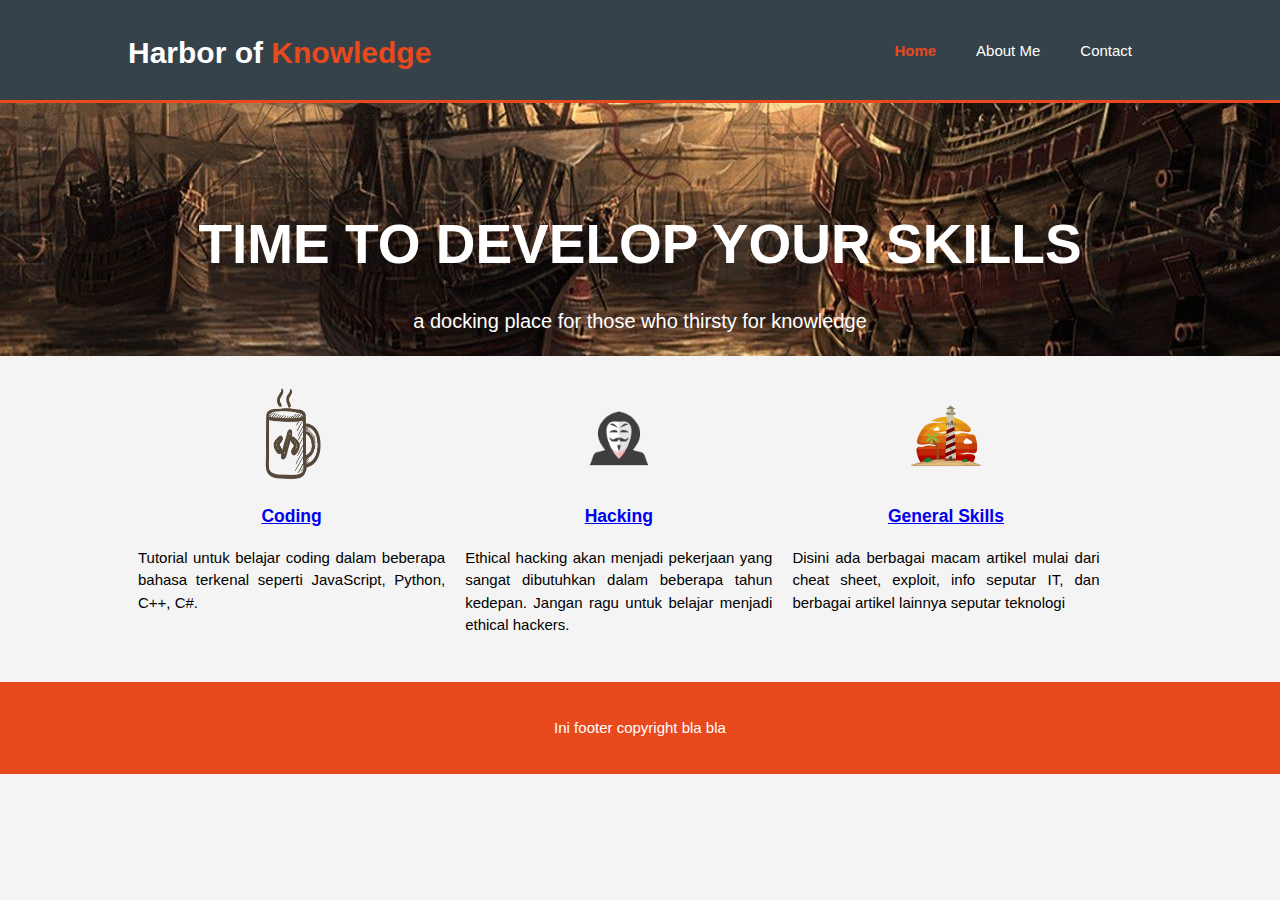
<file: index.html>
<html>
    <head>
        <meta charset="utf-g">
        <meta name="view" content="width=device-width">
        <title> Welcome Seeker </title>
        <link rel="stylesheet" href="./css/style.css">
    </head>
    <header>
        <div class="container">
            <div id="judul">
                <a href=index.html>  <h1> Harbor of <span class="highlight"> Knowledge </span>  </h1> </a>
            </div>
            <nav>
                <ul>
                    <li class="current"> <a href="index.html"> Home </a> </li>
                    <li> <a href="about.html"> About Me </a> </li>
                    <li> <a href="service.html"> Contact </a> </li>
                </ul>
            </nav>
        </div>
    </header>

    <section id="showcase">
      <div class="container">
        <h1> TIME TO DEVELOP YOUR SKILLS</h1>
        <p>  a docking place for those who thirsty for knowledge </p>
      </div>
    </section>


      <section id="boxes">
        <div class="container">
          <div class="box">
            <a href="coding.html">
            <img src="./img/coding">
            <h3> Coding </h3>
            </a>
            <p> Tutorial untuk belajar coding dalam beberapa bahasa terkenal seperti JavaScript, Python, C++, C#.</p>
          </div>

          <div class="box">
            <a href="hacking.html">
            <img src="./img/hacking">
            <h3> Hacking </h3>
          </a>
            <p> Ethical hacking akan menjadi pekerjaan yang sangat dibutuhkan dalam beberapa tahun kedepan. Jangan ragu untuk belajar menjadi ethical hackers. </p>
          </div>

          <div class="box">
            <a href="random.html">
            <img src="./img/ship">
            <h3> General Skills </h3>
          </a>
            <p> Disini ada berbagai macam artikel mulai dari cheat sheet, exploit, info seputar IT, dan berbagai artikel lainnya seputar teknologi </p>
          </div>
        </div>

            </section>

            <footer>
              <p> Ini footer copyright bla bla </p>
            </footer>
</file>
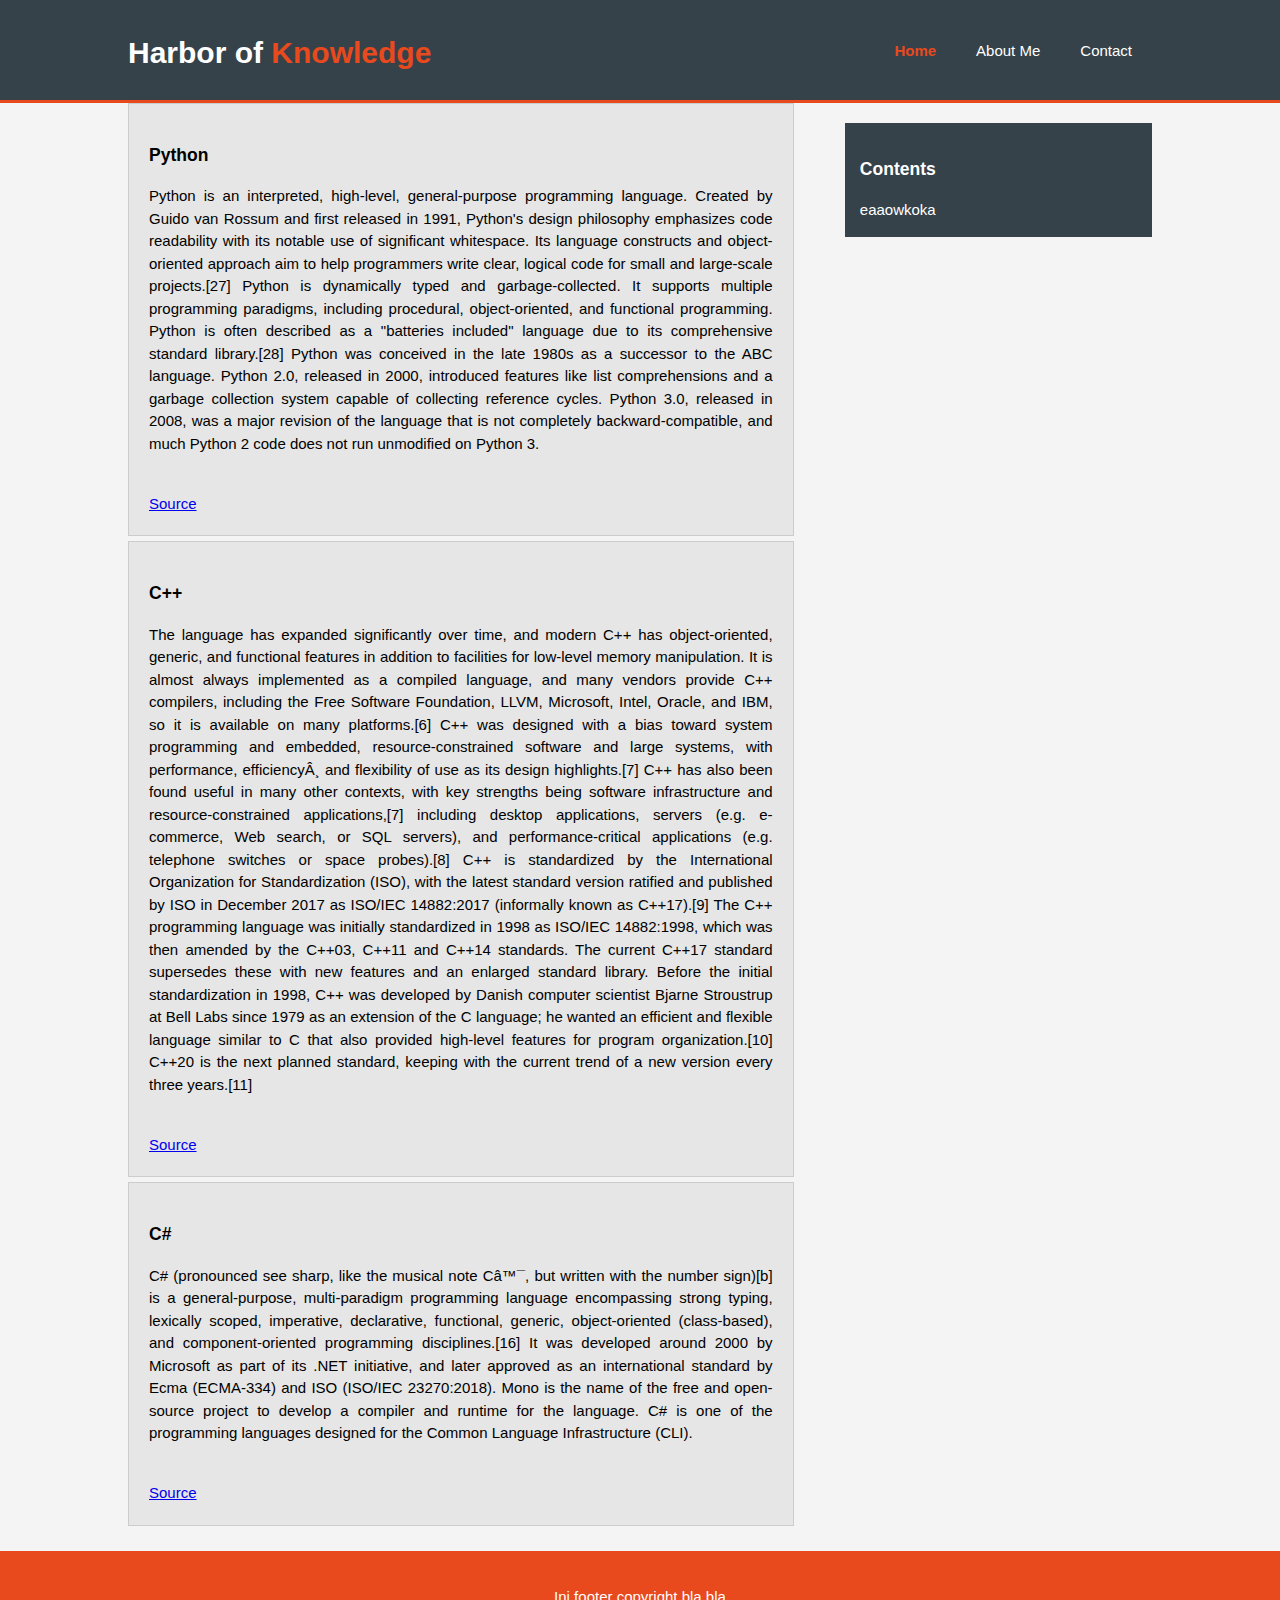
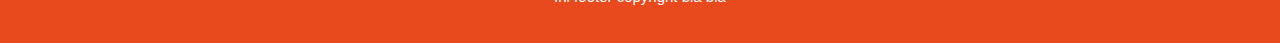
<file: coding.html>
<html>
    <head>
        <meta charset="utf-g">
        <meta name="view" content="width=device-width">
        <title> Welcome Seeker </title>
        <link rel="stylesheet" href="./css/style.css">
    </head>
    <header>
        <div class="container">
            <div id="judul">
                <a href=index.html> <h1> Harbor of <span class="highlight"> Knowledge </span>  </h1> </a>
            </div>
            <nav>
                <ul>
                    <li class="current"> <a href="index.html"> Home </a> </li>
                    <li> <a href="about.html"> About Me </a> </li>
                    <li> <a href="service.html"> Contact </a> </li>
                </ul>
            </nav>
        </div>
    </header>



    <section id="main">
      <div class="container">
        <article id="main-col">
            <ul id="contact">
              <li> <h3> Python </h3>
                <p> Python is an interpreted, high-level, general-purpose programming language. Created by Guido van Rossum and first released in 1991, Python's design philosophy emphasizes code readability with its notable use of significant whitespace. Its language constructs and object-oriented approach aim to help programmers write clear, logical code for small and large-scale projects.[27]

    Python is dynamically typed and garbage-collected. It supports multiple programming paradigms, including procedural, object-oriented, and functional programming. Python is often described as a "batteries included" language due to its comprehensive standard library.[28]

    Python was conceived in the late 1980s as a successor to the ABC language. Python 2.0, released in 2000, introduced features like list comprehensions and a garbage collection system capable of collecting reference cycles. Python 3.0, released in 2008, was a major revision of the language that is not completely backward-compatible, and much Python 2 code does not run unmodified on Python 3. </p>
      <br> <a href="https://en.wikipedia.org/wiki/Python_(programming_language)"> Source </a>
               </li>

               <li> <h3> C++ </h3>
                 <p>  The language has expanded significantly over time, and modern C++ has object-oriented, generic, and functional features in addition to facilities for low-level memory manipulation. It is almost always implemented as a compiled language, and many vendors provide C++ compilers, including the Free Software Foundation, LLVM, Microsoft, Intel, Oracle, and IBM, so it is available on many platforms.[6]

    C++ was designed with a bias toward system programming and embedded, resource-constrained software and large systems, with performance, efficiency¸ and flexibility of use as its design highlights.[7] C++ has also been found useful in many other contexts, with key strengths being software infrastructure and resource-constrained applications,[7] including desktop applications, servers (e.g. e-commerce, Web search, or SQL servers), and performance-critical applications (e.g. telephone switches or space probes).[8]

    C++ is standardized by the International Organization for Standardization (ISO), with the latest standard version ratified and published by ISO in December 2017 as ISO/IEC 14882:2017 (informally known as C++17).[9] The C++ programming language was initially standardized in 1998 as ISO/IEC 14882:1998, which was then amended by the C++03, C++11 and C++14 standards. The current C++17 standard supersedes these with new features and an enlarged standard library. Before the initial standardization in 1998, C++ was developed by Danish computer scientist Bjarne Stroustrup at Bell Labs since 1979 as an extension of the C language; he wanted an efficient and flexible language similar to C that also provided high-level features for program organization.[10] C++20 is the next planned standard, keeping with the current trend of a new version every three years.[11] </p>
              <br> <a href="https://en.wikipedia.org/wiki/C%2B%2B"> Source </a>  </li>

                <li> <h3> C#</h3>
                  <p> C# (pronounced see sharp, like the musical note C♯, but written with the number sign)[b] is a general-purpose, multi-paradigm programming language encompassing strong typing, lexically scoped, imperative, declarative, functional, generic, object-oriented (class-based), and component-oriented programming disciplines.[16] It was developed around 2000 by Microsoft as part of its .NET initiative, and later approved as an international standard by Ecma (ECMA-334) and ISO (ISO/IEC 23270:2018). Mono is the name of the free and open-source project to develop a compiler and runtime for the language. C# is one of the programming languages designed for the Common Language Infrastructure (CLI).</p>
                 <br> <a href="https://en.wikipedia.org/wiki/C_Sharp_(programming_language)"> Source </a> </li>
            </ul>
            </article>

            <aside id="sidebar">
              <div class="dark">
                <!-- Ini bakal jadi konten buat html -->
              <h3> Contents </h3>
                eaaowkoka

            </div>
            </aside>
          </div>
        </section>
        <footer>
          <p> Ini footer copyright bla bla </p>
        </footer>
</file>
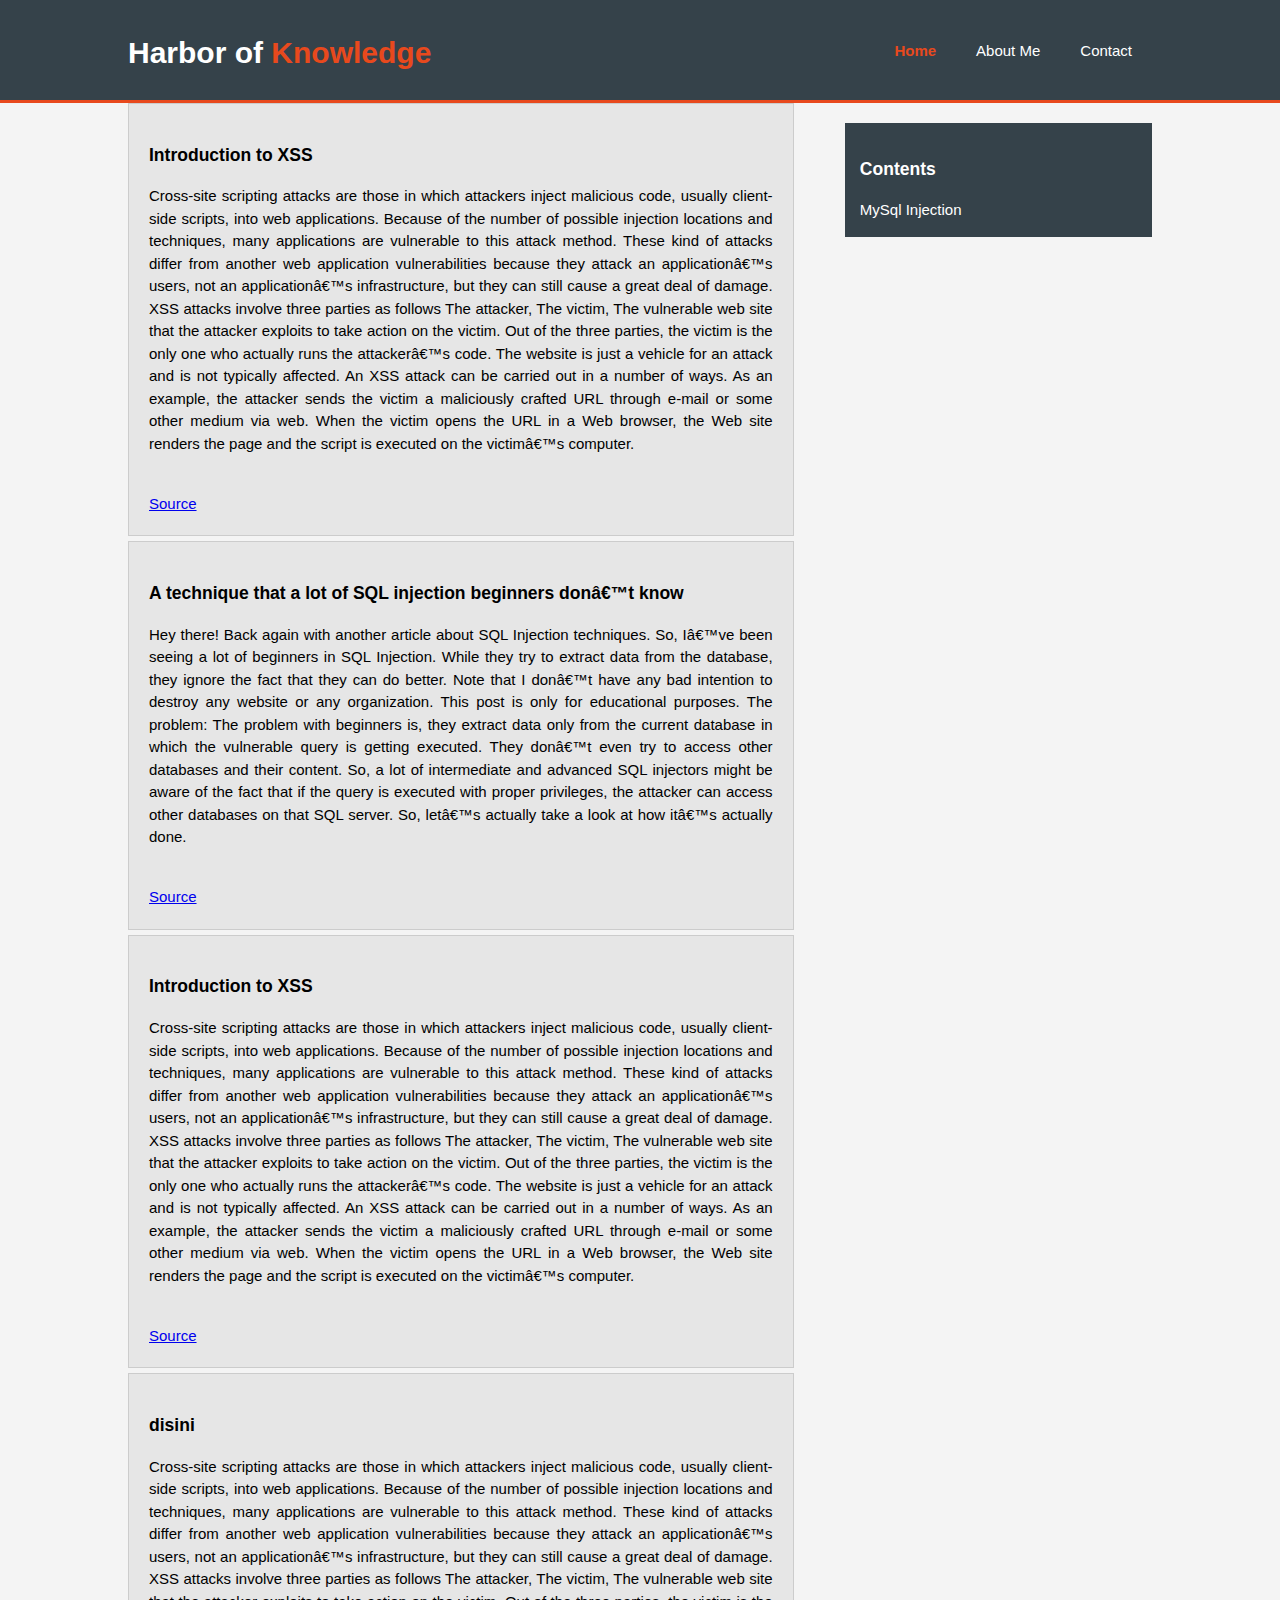
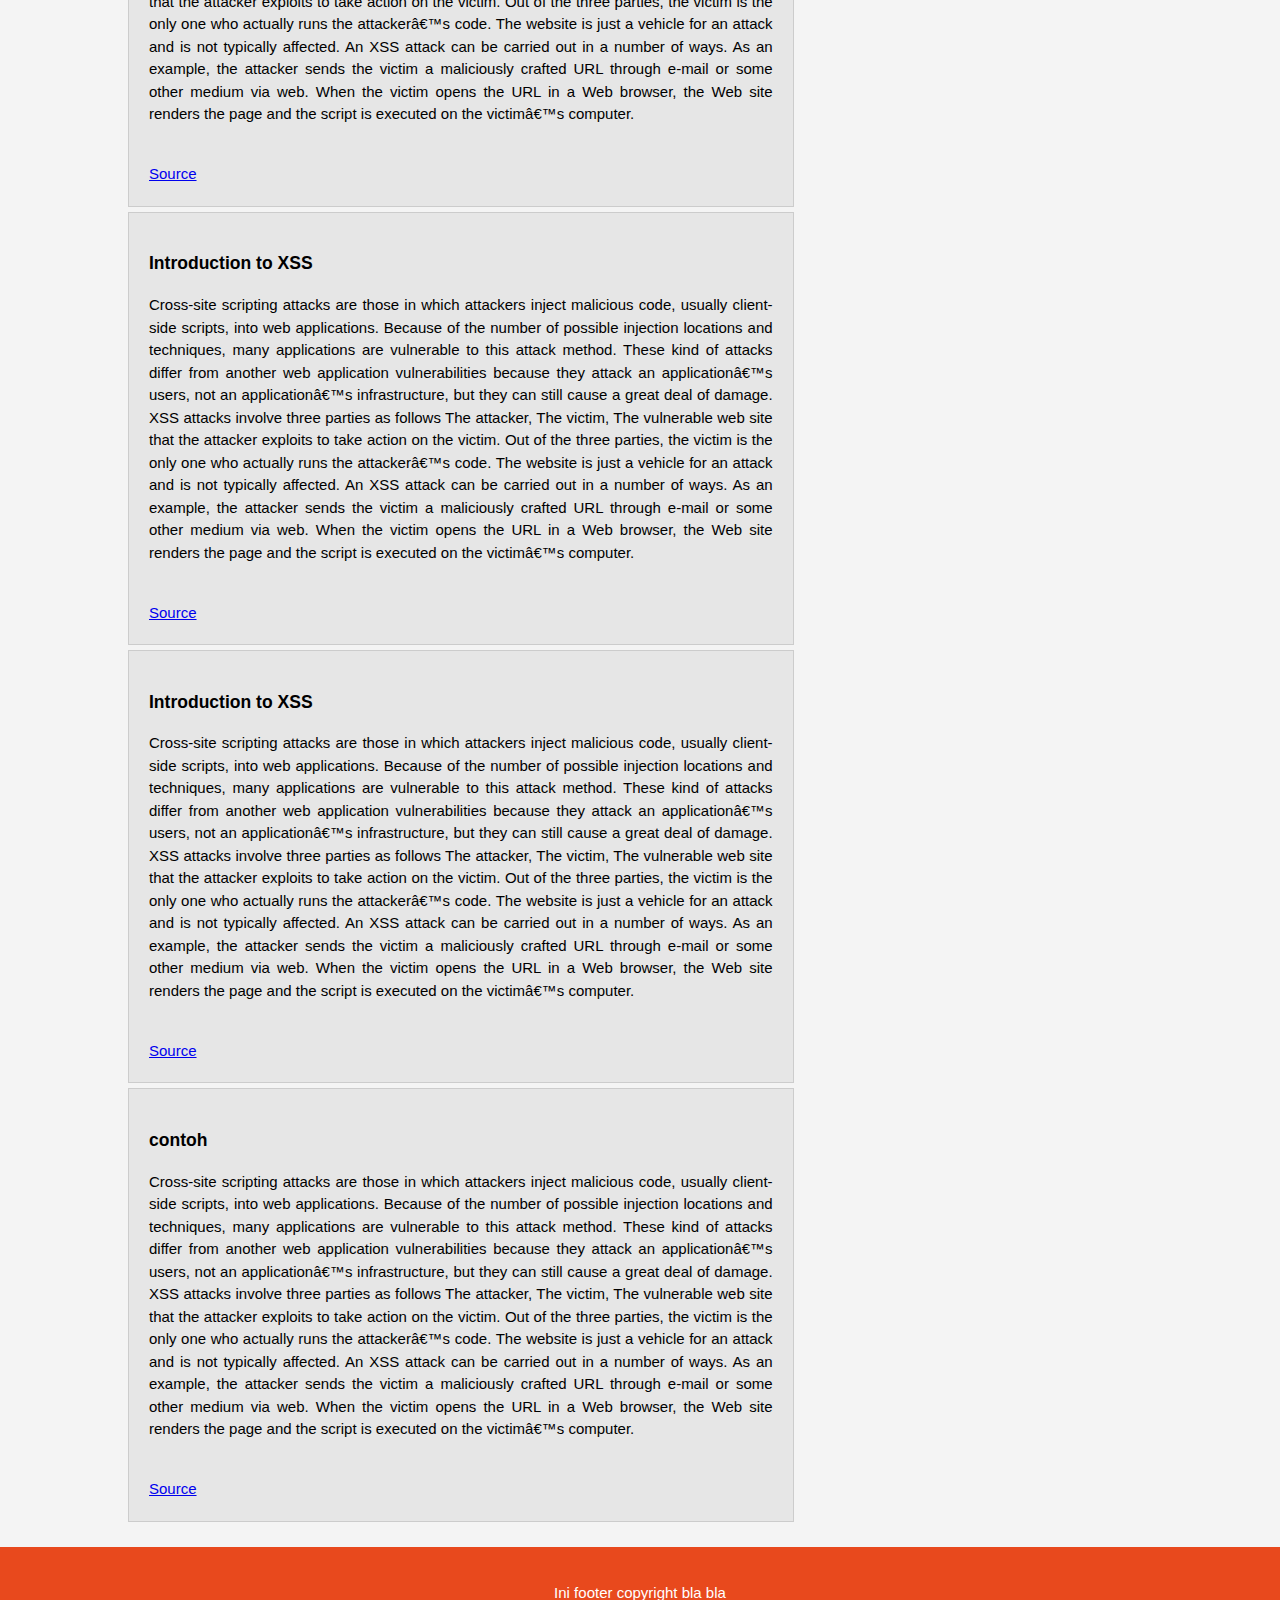
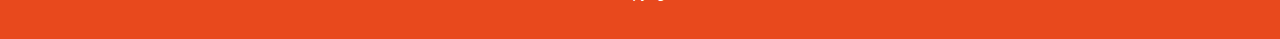
<file: hacking.html>
<html>
    <head>
        <meta charset="utf-g">
        <meta name="view" content="width=device-width">
        <title> Welcome Seeker </title>
        <link rel="stylesheet" href="./css/style.css">
    </head>
    <header>
        <div class="container">
            <div id="judul">
                <a href=index.html>  <h1> Harbor of <span class="highlight"> Knowledge </span>  </h1> </a>
            </div>
            <nav>
                <ul>
                    <li class="current"> <a href="index.html"> Home </a> </li>
                    <li> <a href="about.html"> About Me </a> </li>
                    <li> <a href="service.html"> Contact </a> </li>
                </ul>
            </nav>
        </div>
    </header>



    <section id="main">
      <div class="container">
        <article id="main-col">
            <ul id="contact">
              <li> <h3> Introduction to XSS </h3>
                <p> Cross-site scripting attacks are those in which attackers inject malicious code, usually client-side scripts, into web applications. Because of the number of possible injection locations and techniques, many applications are vulnerable to this attack method. These kind of attacks differ from another web application vulnerabilities because they attack an application’s users, not an application’s infrastructure, but they can still cause a great deal of damage. XSS attacks involve three parties as follows The attacker, The victim, The vulnerable web site that the attacker exploits to take action on the victim. Out of the three parties, the victim is the only one who actually runs the attacker’s code. The website is just a vehicle for an attack and is not typically affected. An XSS attack can be carried out in a number of ways. As an example, the attacker sends the victim a maliciously crafted URL through e-mail or some other medium via web. When the victim opens the URL in a Web browser, the Web site renders the page and the script is executed on the victim’s computer.
                </p>
                <br> <a href="https://medium.com/@charithra/introduction-to-xss-e9eb90b4323d"> Source </a>
               </li>

               <li> <h3> A technique that a lot of SQL injection beginners don’t know </h3>
                 <p> Hey there! Back again with another article about SQL Injection techniques.
    So, I’ve been seeing a lot of beginners in SQL Injection. While they try to extract data from the database, they ignore the fact that they can do better.
    Note that I don’t have any bad intention to destroy any website or any organization. This post is only for educational purposes.
    The problem:
    The problem with beginners is, they extract data only from the current database in which the vulnerable query is getting executed. They don’t even try to access other databases and their content. So, a lot of intermediate and advanced SQL injectors might be aware of the fact that if the query is executed with proper privileges, the attacker can access other databases on that SQL server.
    So, let’s actually take a look at how it’s actually done. </p>
      <br> <a href="https://medium.com/bugbountywriteup/a-technique-that-a-lot-of-sql-injection-beginners-dont-know-atmanand-nagpure-write-up-abdc7c269dd5"> Source </a>
                </li>

                <li> <h3> Introduction to XSS </h3>
                  <p> Cross-site scripting attacks are those in which attackers inject malicious code, usually client-side scripts, into web applications. Because of the number of possible injection locations and techniques, many applications are vulnerable to this attack method. These kind of attacks differ from another web application vulnerabilities because they attack an application’s users, not an application’s infrastructure, but they can still cause a great deal of damage. XSS attacks involve three parties as follows The attacker, The victim, The vulnerable web site that the attacker exploits to take action on the victim. Out of the three parties, the victim is the only one who actually runs the attacker’s code. The website is just a vehicle for an attack and is not typically affected. An XSS attack can be carried out in a number of ways. As an example, the attacker sends the victim a maliciously crafted URL through e-mail or some other medium via web. When the victim opens the URL in a Web browser, the Web site renders the page and the script is executed on the victim’s computer.
                  </p>
                  <br> <a href="https://medium.com/@charithra/introduction-to-xss-e9eb90b4323d"> Source </a>
                 </li>

                 <li id=mysql> <h3> disini </h3>
                   <p> Cross-site scripting attacks are those in which attackers inject malicious code, usually client-side scripts, into web applications. Because of the number of possible injection locations and techniques, many applications are vulnerable to this attack method. These kind of attacks differ from another web application vulnerabilities because they attack an application’s users, not an application’s infrastructure, but they can still cause a great deal of damage. XSS attacks involve three parties as follows The attacker, The victim, The vulnerable web site that the attacker exploits to take action on the victim. Out of the three parties, the victim is the only one who actually runs the attacker’s code. The website is just a vehicle for an attack and is not typically affected. An XSS attack can be carried out in a number of ways. As an example, the attacker sends the victim a maliciously crafted URL through e-mail or some other medium via web. When the victim opens the URL in a Web browser, the Web site renders the page and the script is executed on the victim’s computer.
                   </p>
                   <br> <a href="https://medium.com/@charithra/introduction-to-xss-e9eb90b4323d"> Source </a>
                  </li>

                  <li> <h3> Introduction to XSS </h3>
                    <p> Cross-site scripting attacks are those in which attackers inject malicious code, usually client-side scripts, into web applications. Because of the number of possible injection locations and techniques, many applications are vulnerable to this attack method. These kind of attacks differ from another web application vulnerabilities because they attack an application’s users, not an application’s infrastructure, but they can still cause a great deal of damage. XSS attacks involve three parties as follows The attacker, The victim, The vulnerable web site that the attacker exploits to take action on the victim. Out of the three parties, the victim is the only one who actually runs the attacker’s code. The website is just a vehicle for an attack and is not typically affected. An XSS attack can be carried out in a number of ways. As an example, the attacker sends the victim a maliciously crafted URL through e-mail or some other medium via web. When the victim opens the URL in a Web browser, the Web site renders the page and the script is executed on the victim’s computer.
                    </p>
                    <br> <a href="https://medium.com/@charithra/introduction-to-xss-e9eb90b4323d"> Source </a>
                   </li>

                   <li> <h3> Introduction to XSS </h3>
                     <p> Cross-site scripting attacks are those in which attackers inject malicious code, usually client-side scripts, into web applications. Because of the number of possible injection locations and techniques, many applications are vulnerable to this attack method. These kind of attacks differ from another web application vulnerabilities because they attack an application’s users, not an application’s infrastructure, but they can still cause a great deal of damage. XSS attacks involve three parties as follows The attacker, The victim, The vulnerable web site that the attacker exploits to take action on the victim. Out of the three parties, the victim is the only one who actually runs the attacker’s code. The website is just a vehicle for an attack and is not typically affected. An XSS attack can be carried out in a number of ways. As an example, the attacker sends the victim a maliciously crafted URL through e-mail or some other medium via web. When the victim opens the URL in a Web browser, the Web site renders the page and the script is executed on the victim’s computer.
                     </p>
                     <br> <a href="https://medium.com/@charithra/introduction-to-xss-e9eb90b4323d"> Source </a>
                    </li>

                    <li> <h3> contoh </h3>
                      <p> Cross-site scripting attacks are those in which attackers inject malicious code, usually client-side scripts, into web applications. Because of the number of possible injection locations and techniques, many applications are vulnerable to this attack method. These kind of attacks differ from another web application vulnerabilities because they attack an application’s users, not an application’s infrastructure, but they can still cause a great deal of damage. XSS attacks involve three parties as follows The attacker, The victim, The vulnerable web site that the attacker exploits to take action on the victim. Out of the three parties, the victim is the only one who actually runs the attacker’s code. The website is just a vehicle for an attack and is not typically affected. An XSS attack can be carried out in a number of ways. As an example, the attacker sends the victim a maliciously crafted URL through e-mail or some other medium via web. When the victim opens the URL in a Web browser, the Web site renders the page and the script is executed on the victim’s computer.
                      </p>
                      <br> <a href="https://medium.com/@charithra/introduction-to-xss-e9eb90b4323d"> Source </a>
                     </li>


            </ul>
            </article>

            <aside id="sidebar">
              <div class="dark">
              <h3> Contents </h3>
                <a href=#mysql> MySql Injection </a>
            </div>
            </aside>
          </div>

        </section>
        <footer>
          <p> Ini footer copyright bla bla </p>
        </footer>
</file>
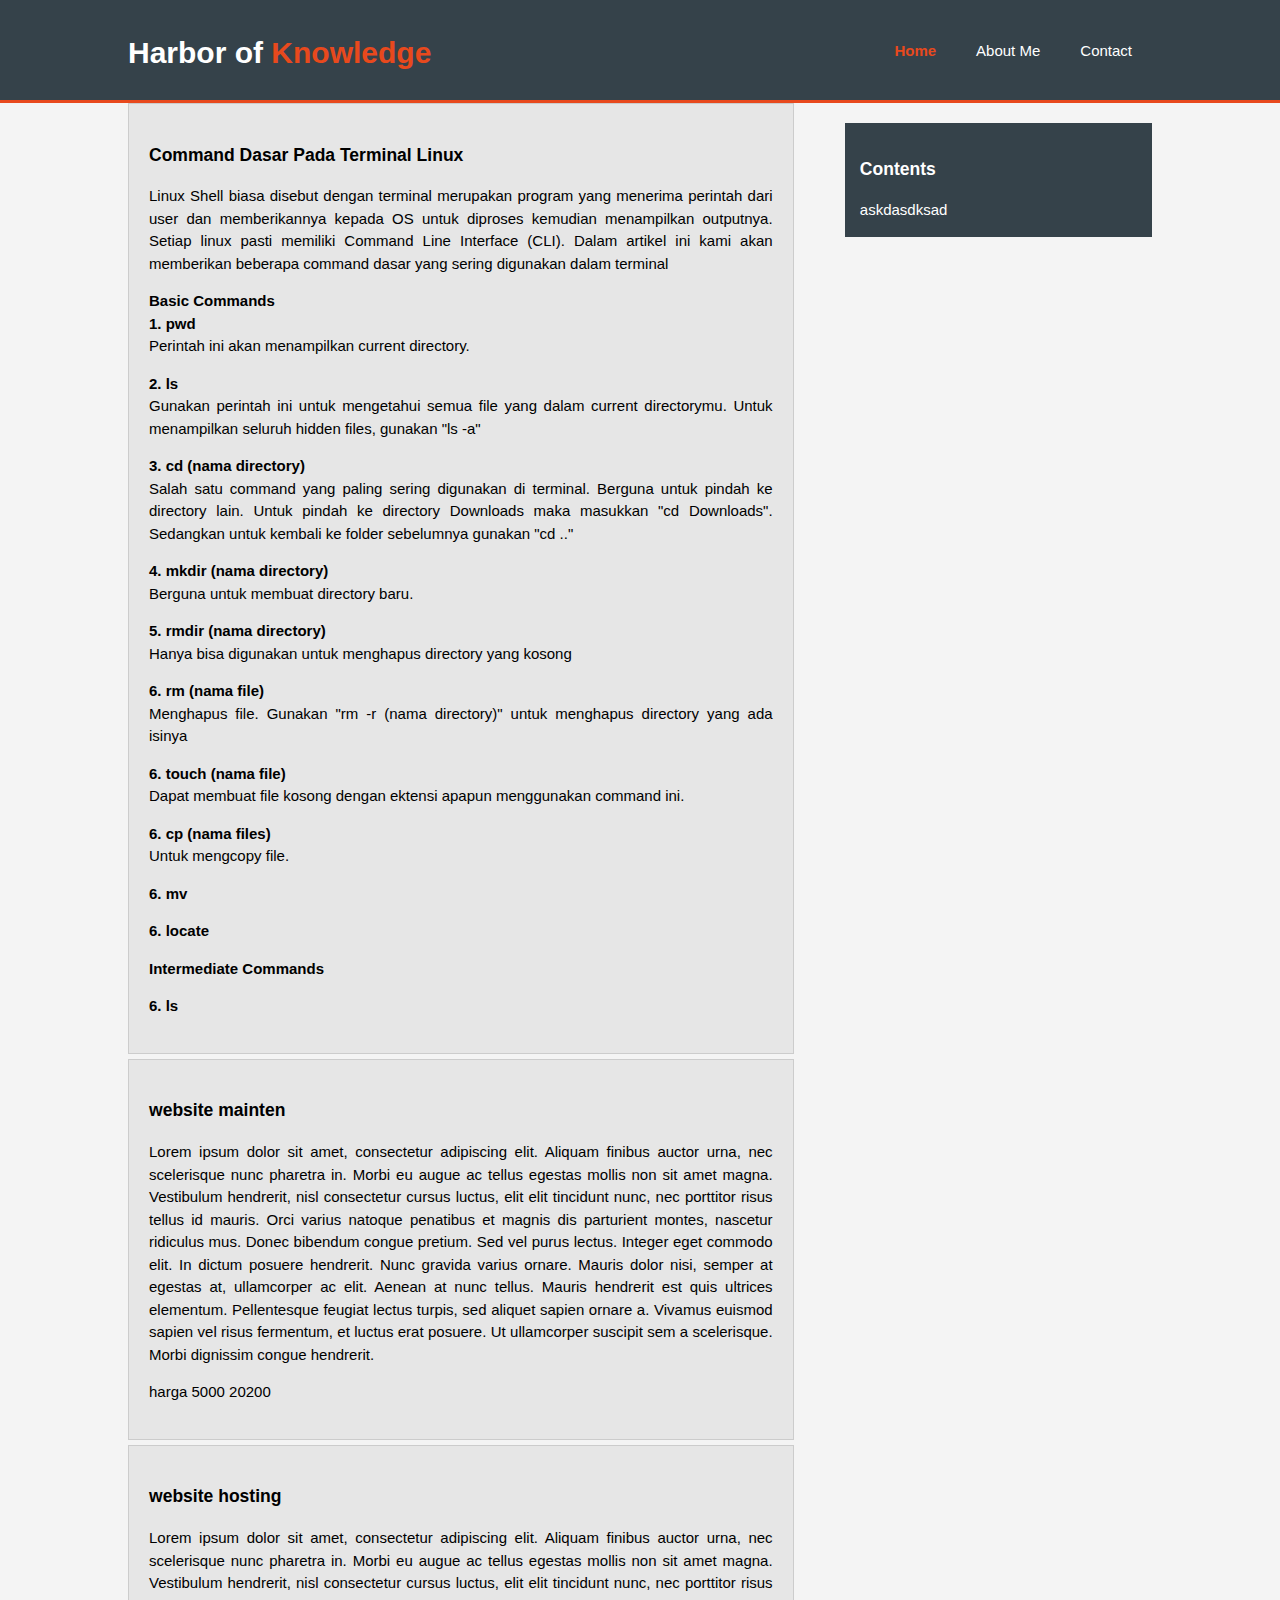
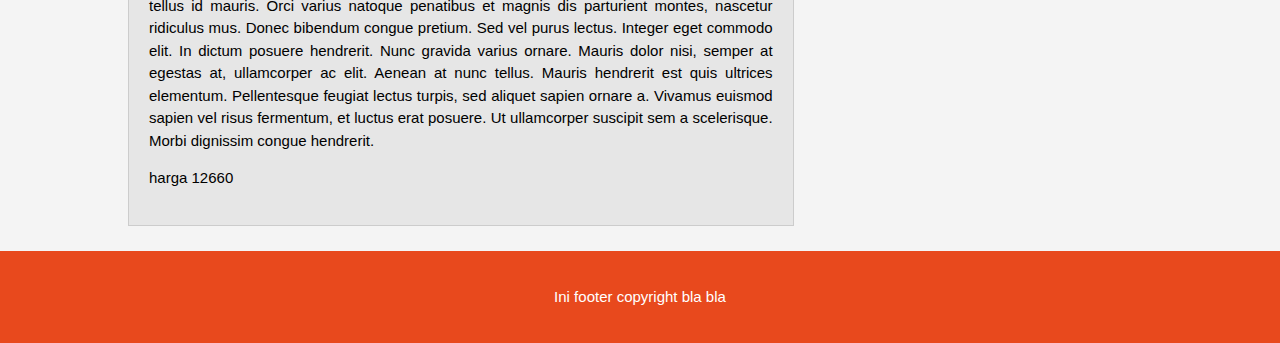
<file: random.html>
<html>
    <head>
        <meta charset="utf-g">
        <meta name="view" content="width=device-width">
        <title> Welcome Seeker </title>
        <link rel="stylesheet" href="./css/style.css">
    </head>
    <header>
        <div class="container">
            <div id="judul">
                <a href=index.html>  <h1> Harbor of <span class="highlight"> Knowledge </span>  </h1> </a>
            </div>
            <nav>
                <ul>
                    <li class="current"> <a href="index.html"> Home </a> </li>
                    <li> <a href="about.html"> About Me </a> </li>
                    <li> <a href="service.html"> Contact </a> </li>
                </ul>
            </nav>
        </div>
    </header>



    <section id="main">
      <div class="container">
        <article id="main-col">
            <ul id="contact">
              <!-- Mulai nulis dari sini-->
              <li> <h3> Command Dasar Pada Terminal Linux </h3>
                <p> Linux Shell biasa disebut dengan terminal merupakan program yang menerima perintah dari user dan memberikannya kepada OS untuk diproses kemudian menampilkan outputnya. Setiap linux pasti memiliki Command Line Interface (CLI). Dalam artikel ini kami akan memberikan beberapa command dasar yang sering digunakan dalam terminal
                <p> <b> Basic Commands </b>
                <br> <b> 1. pwd </b>
                <br> Perintah ini akan menampilkan current directory.
                <p> <b> 2. ls </b>
                <br> Gunakan perintah ini untuk mengetahui semua file yang dalam current directorymu. Untuk menampilkan seluruh hidden files, gunakan "ls -a"
                <p> <b> 3. cd (nama directory) </b>
                <br> Salah satu command yang paling sering digunakan di terminal. Berguna untuk pindah ke directory lain. Untuk pindah ke directory Downloads maka masukkan "cd Downloads". Sedangkan untuk kembali ke folder sebelumnya gunakan "cd .."
                <p> <b> 4. mkdir (nama directory) </b>
                <br> Berguna untuk membuat directory baru.
                <p> <b> 5. rmdir (nama directory) </b>
                <br> Hanya bisa digunakan untuk menghapus directory yang kosong
                <p> <b> 6. rm (nama file) </b>
                <br> Menghapus file. Gunakan "rm -r (nama directory)" untuk menghapus directory yang ada isinya
                <p> <b> 6. touch (nama file) </b>
                <br> Dapat membuat file kosong dengan ektensi apapun menggunakan command ini.
                <p> <b> 6. cp (nama files) </b>
                <br> Untuk mengcopy file.
                <p> <b> 6. mv </b>
                <br>
                <p> <b> 6. locate </b>
                <br>
                <p> <b> Intermediate Commands </b>
                <p> <b> 6. ls </b>
                <br>

               </li>
               <!-- Akhirnya disini sini-->

               <li> <h3> website mainten</h3>
                 <p> Lorem ipsum dolor sit amet, consectetur adipiscing elit. Aliquam finibus auctor urna, nec scelerisque nunc pharetra in. Morbi eu augue ac tellus egestas mollis non sit amet magna. Vestibulum hendrerit, nisl consectetur cursus luctus, elit elit tincidunt nunc, nec porttitor risus tellus id mauris. Orci varius natoque penatibus et magnis dis parturient montes, nascetur ridiculus mus. Donec bibendum congue pretium. Sed vel purus lectus. Integer eget commodo elit. In dictum posuere hendrerit. Nunc gravida varius ornare. Mauris dolor nisi, semper at egestas at, ullamcorper ac elit. Aenean at nunc tellus. Mauris hendrerit est quis ultrices elementum. Pellentesque feugiat lectus turpis, sed aliquet sapien ornare a. Vivamus euismod sapien vel risus fermentum, et luctus erat posuere. Ut ullamcorper suscipit sem a scelerisque. Morbi dignissim congue hendrerit.
                 </p>
                 <p> harga 5000 20200 </p>
                </li>

                <li> <h3> website hosting</h3>
                  <p> Lorem ipsum dolor sit amet, consectetur adipiscing elit. Aliquam finibus auctor urna, nec scelerisque nunc pharetra in. Morbi eu augue ac tellus egestas mollis non sit amet magna. Vestibulum hendrerit, nisl consectetur cursus luctus, elit elit tincidunt nunc, nec porttitor risus tellus id mauris. Orci varius natoque penatibus et magnis dis parturient montes, nascetur ridiculus mus. Donec bibendum congue pretium. Sed vel purus lectus. Integer eget commodo elit. In dictum posuere hendrerit. Nunc gravida varius ornare. Mauris dolor nisi, semper at egestas at, ullamcorper ac elit. Aenean at nunc tellus. Mauris hendrerit est quis ultrices elementum. Pellentesque feugiat lectus turpis, sed aliquet sapien ornare a. Vivamus euismod sapien vel risus fermentum, et luctus erat posuere. Ut ullamcorper suscipit sem a scelerisque. Morbi dignissim congue hendrerit.
                  </p>
                  <p> harga 12660 </p>
                 </li>
            </ul>
            </article>

            <aside id="sidebar">
              <div class="dark">
              <h3> Contents </h3>
               askdasdksad
               <!-- This is a comment -->
            </div>
            </aside>
          </div>
        </section>
        <footer>
          <p> Ini footer copyright bla bla </p>
        </footer>
</file>
<file: css/style.css>
body{
font-family: Helvetica;
font-size: 15px;
line-height:1.5;
padding:0;
background-color:#f4f4f4;
margin:0;
}

/*global*/
.container{
width:80%;
margin:auto;
overflow:hidden;
}

.dark a:hover{
  color:#cccccc;
  font-weight: bold;
}

.dark a{
  color:#ffffff;
  text-decoration: none;
}

.dark{
  padding: 15px;
  background: #35424a;
  color: #ffffff;
  margin-top: 10px;
  margin-bottom: 10px;
}

ul{
  padding:0;
  margin:0;
}


.button1{
  height:38px;
  background: #e8491d;
  border: 0;
  padding-left: 20px;
  padding-right: 20px;
  color: #ffffff;
}

header{
  background:#35424a;
  color:#ffffff;
  padding-top: 30px;
  min-height: 70px;
  border-bottom:#e8491d 3px solid;
}

header a{
  color:#ffffff;
  text-decoration: none;
}


header li{
  float:left;
  display: inline;
  padding: 0 20px 0 20px;
}
header #judul{
  float:left;
}

header #judul h1{
  margin:0;
}

header nav{
  float:right;
  margin-top: 10px;
}

header .highlight, header .current a{
  color:#e8491d;
  font-weight:bold;
}

header a:hover{
  color:#cccccc;
  font-weight: bold;
}

/*showcase*/
#showcase{
  min-height: :400px;
  background: url('../img/showcase') no-repeat 0 -600px;
  text-align: center;
  color:#ffffff;
}

#showcase h1{
margin-top: 100px;
font-size:55px;
margin-bottom: 10px;
}

#showcase p{
font-size: 20px;
}

#signup{
padding:15px;
color:#ffffff;
background: #35424a;
}

#signup h1{
  float:left;
}
#signup form{
  float: right;
  margin-top: 15px;
}

#signup input[type="text"]{
  padding: 4px;
  height: 25px;
  width: 250px;
}

/*boxes*/
#boxes{
  margin-top: 20px;
}

#boxes .box{
  float: left;
  text-align: center;
  width: 30%;
  padding: 10px;
}

#boxes .box p{
  text-align: justify;
}

#boxes .box img{
  width: 100px;
  height: 100px;
}

aside#sidebar .quote input, aside#sidebar .quote textarea{
  width: 90%;
  padding:10px;
}

aside#sidebar{
  float: right;
  width: 30%;
  margin-top: 10px;
}
aside#sidebar1{
  width: 30%;
  margin-top: 10px;
  margin-left: 30%;
}

article#main-col{
  float: left;
  width: 65%;
  text-align: justify;
}

ul#contact li{
  list-style: none;
  padding: 20px;
  border: #cccccc solid 1px;
  margin-bottom: 5px;
  background: #e6e6e6;
}

footer{
  padding: 20px;
  margin-top: 20px;
  color: #ffffff;
  background-color: #e8491d;
  text-align: center;
}
</file>
